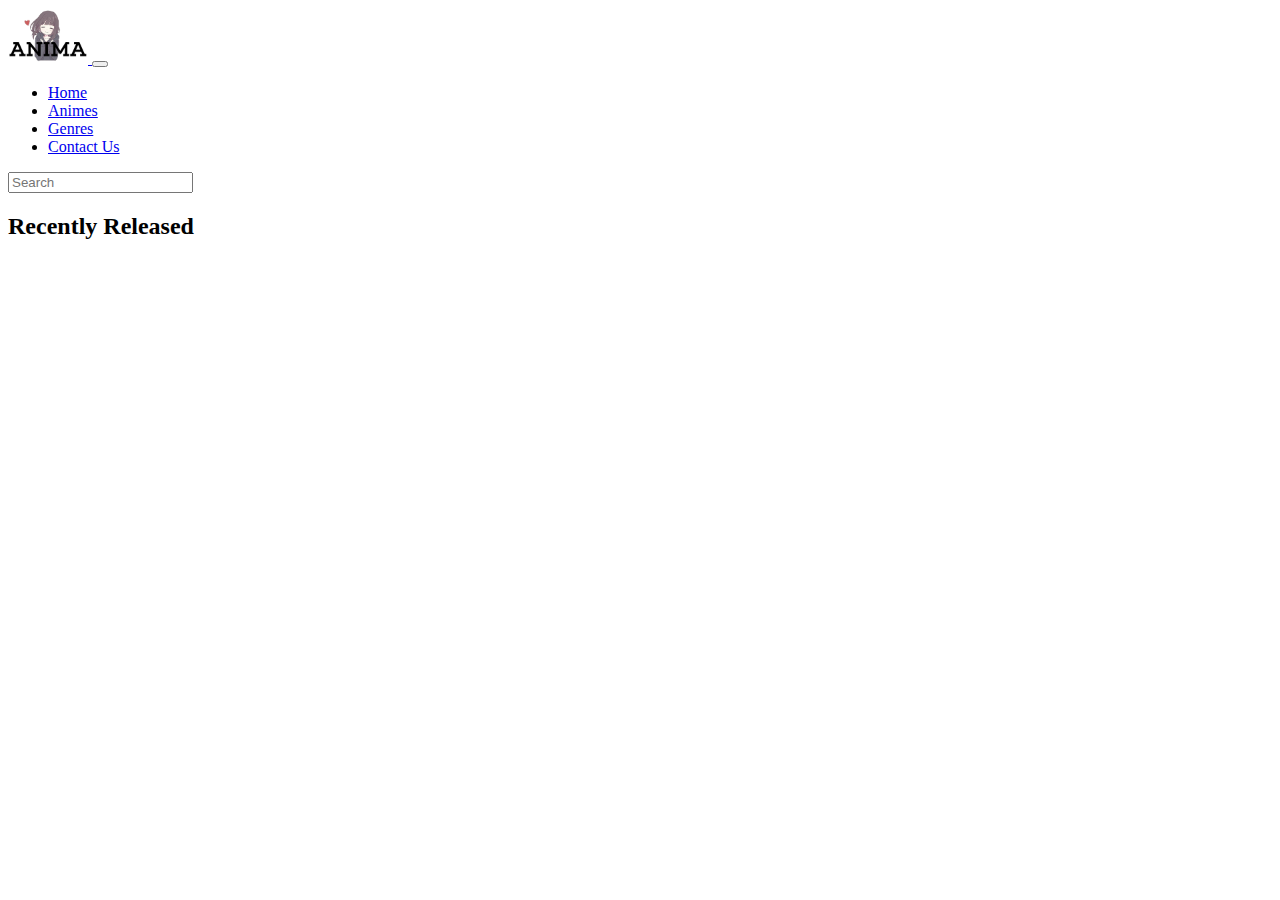
<file: anima/index.html>
<!doctype html>
<html lang="en">

<head>
	<!-- Required meta tags -->
	<meta charset="utf-8">
	<meta name="viewport" content="width=device-width, initial-scale=1">

	<!-- Bootstrap CSS -->
	<link href="https://cdn.jsdelivr.net/npm/bootstrap@5.0.0-beta1/dist/css/bootstrap.min.css" rel="stylesheet"
		integrity="sha384-giJF6kkoqNQ00vy+HMDP7azOuL0xtbfIcaT9wjKHr8RbDVddVHyTfAAsrekwKmP1" crossorigin="anonymous">

	<link rel="icon" type="image/x-icon" href="anima.png">
	<title>Anima</title>
</head>

<body>
	<nav class="navbar navbar-expand-lg navbar-light bg-light">
		<div class="container-fluid">
			<a class="navbar-brand" href="#">
				<img src="anima.png" alt="" width="80" height="56">
			</a>
			<button class="navbar-toggler" type="button" data-bs-toggle="collapse"
				data-bs-target="#navbarSupportedContent" aria-controls="navbarSupportedContent" aria-expanded="false"
				aria-label="Toggle navigation">
				<span class="navbar-toggler-icon"></span>
			</button>
			<div class="collapse navbar-collapse" id="navbarSupportedContent">
				<ul class="navbar-nav me-auto mb-2 mb-lg-0">
					<li class="nav-item">
						<a class="nav-link active" aria-current="page" href="#">Home</a>
					</li>
					<li class="nav-item">
						<a class="nav-link" href="#">Animes</a>
					</li>
					<li class="nav-item">
						<a class="nav-link" href="#">Genres</a>
					</li>
					<li class="nav-item">
						<a class="nav-link" href="#">Contact Us</a>
					</li>
				</ul>
				<form class="d-flex">
					<input class="form-control me-2" type="search" placeholder="Search" aria-label="Search">
				</form>
			</div>
		</div>
	</nav>

	<div class="container-fluid">
		<h2>Recently Released</h2>	
	</div>

	<!-- Option 1: Bootstrap Bundle with Popper -->
	<script src="https://cdn.jsdelivr.net/npm/bootstrap@5.0.0-beta1/dist/js/bootstrap.bundle.min.js"
		integrity="sha384-ygbV9kiqUc6oa4msXn9868pTtWMgiQaeYH7/t7LECLbyPA2x65Kgf80OJFdroafW"
		crossorigin="anonymous"></script>

</body>

</html>
</file>
